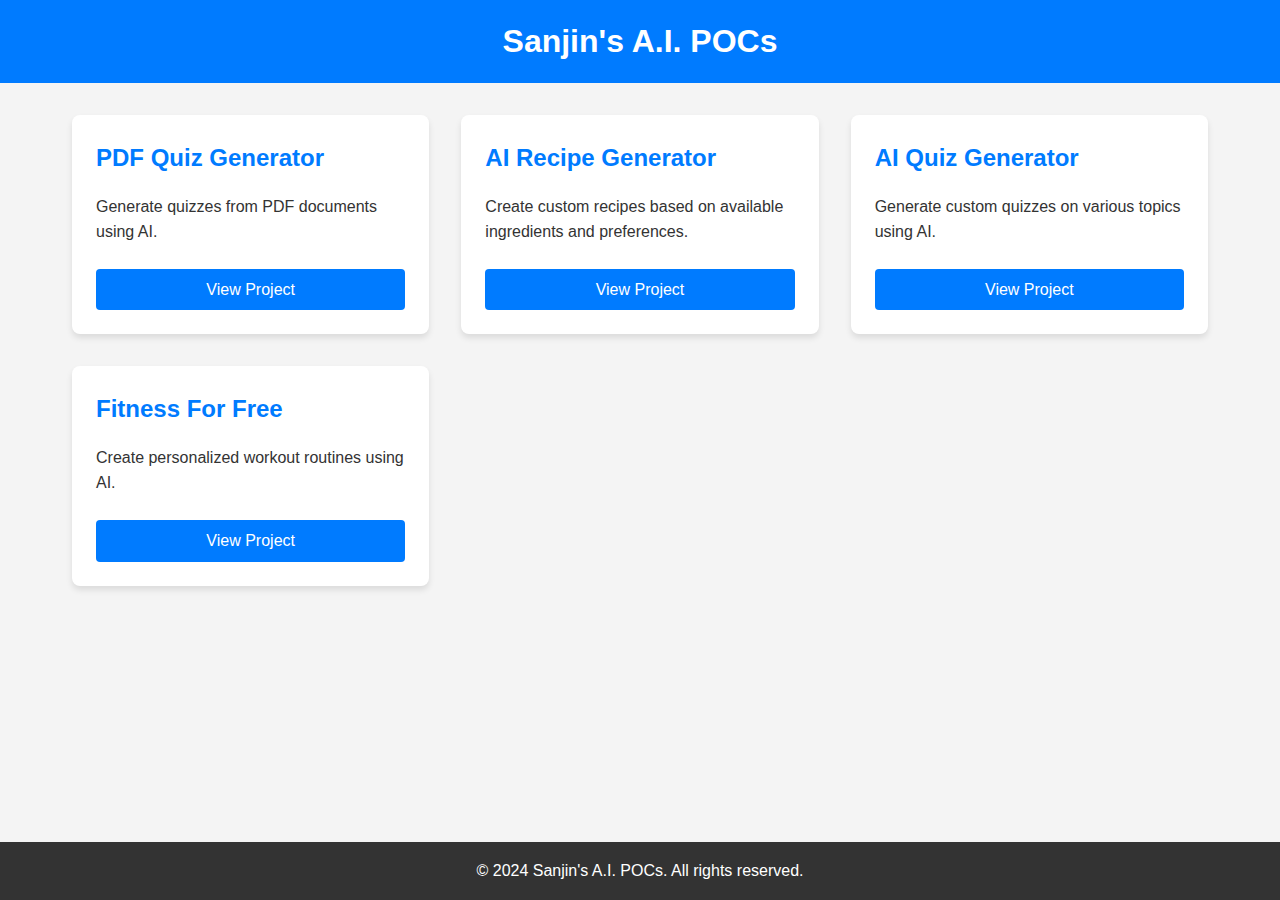
<file: index.html>
<!DOCTYPE html>
<html lang="en">
<head>
    <meta charset="UTF-8">
    <meta name="viewport" content="width=device-width, initial-scale=1.0">
    <title>Sanjin's A.I. POCs</title>
    <link rel="stylesheet" href="style.css">
</head>
<body>
    <header>
        <h1>Sanjin's A.I. POCs</h1>
    </header>
    <div class="content-wrapper">
        <main>
            <div class="project-grid">
                <div class="project-card">
                    <h2>PDF Quiz Generator</h2>
                    <p>Generate quizzes from PDF documents using AI.</p>
                    <a href="/AI_POC/pdf-doc-quiz/index.html" class="btn">View Project</a>
                </div>
                <div class="project-card">
                    <h2>AI Recipe Generator</h2>
                    <p>Create custom recipes based on available ingredients and preferences.</p>
                    <a href="/AI_POC/genai-recipeapp/index.html" class="btn">View Project</a>
                </div>
                <div class="project-card">
                    <h2>AI Quiz Generator</h2>
                    <p>Generate custom quizzes on various topics using AI.</p>
                    <a href="/AI_POC/ai-quiz/index.html" class="btn">View Project</a>
                </div>
                <div class="project-card">
                    <h2>Fitness For Free</h2>
                    <p>Create personalized workout routines using AI.</p>
                    <a href="/AI_POC/exercise-4-free/index.html" class="btn">View Project</a>
                </div>
                <!-- ... other project cards ... -->
            </div>
        </main>
    </div>
    <footer>
        <p>&copy; 2024 Sanjin's A.I. POCs. All rights reserved.</p>
    </footer>
</body>
</html>
</file>
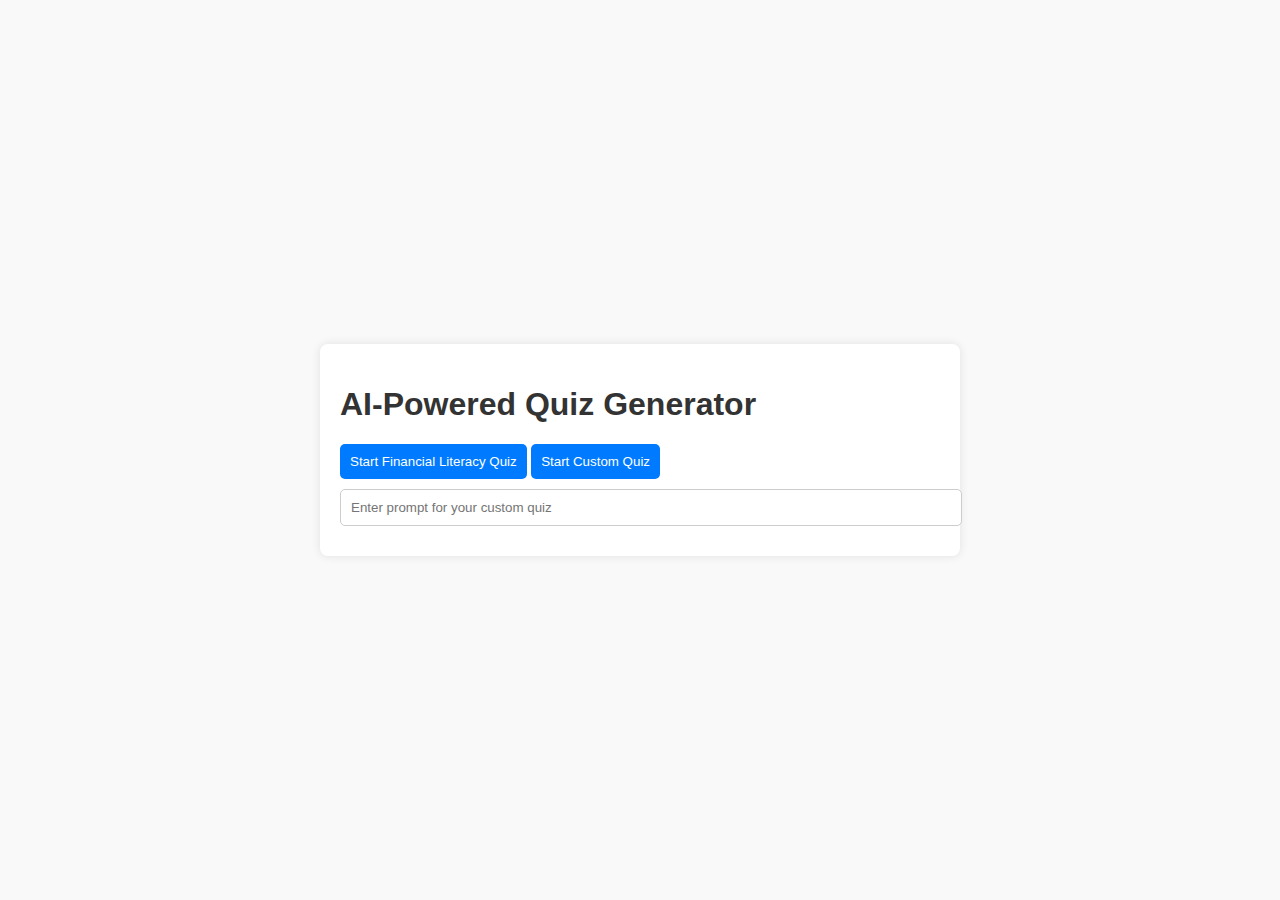
<file: ai-quiz/index.html>
<!DOCTYPE html>
<html lang="en">
<head>
    <meta charset="UTF-8">
    <meta name="viewport" content="width=device-width, initial-scale=1.0">
    <title>AI-Powered Quiz Generator</title>
    <link rel="stylesheet" href="style.css">
</head>
<body>
    <div id="appContainer">
        <div id="startContainer">
            <h1>AI-Powered Quiz Generator</h1>
            <button id="startBtn">Start Financial Literacy Quiz</button>
            <button id="startCustomBtn">Start Custom Quiz</button>
            <input type="text" id="customQuiz" placeholder="Enter prompt for your custom quiz">
        </div>
        <div id="quizContainer">
            <h1 id="quizTitle">Financial Literacy Quiz</h1>
            <div id="questionContainer"></div>
            <button id="nextBtn">Next</button>
            <div id="result"></div>
        </div>
        <div id="feedbackContainer"></div>
    </div>
    <script type="module" src="main.js"></script>
</body>
</html>
</file>
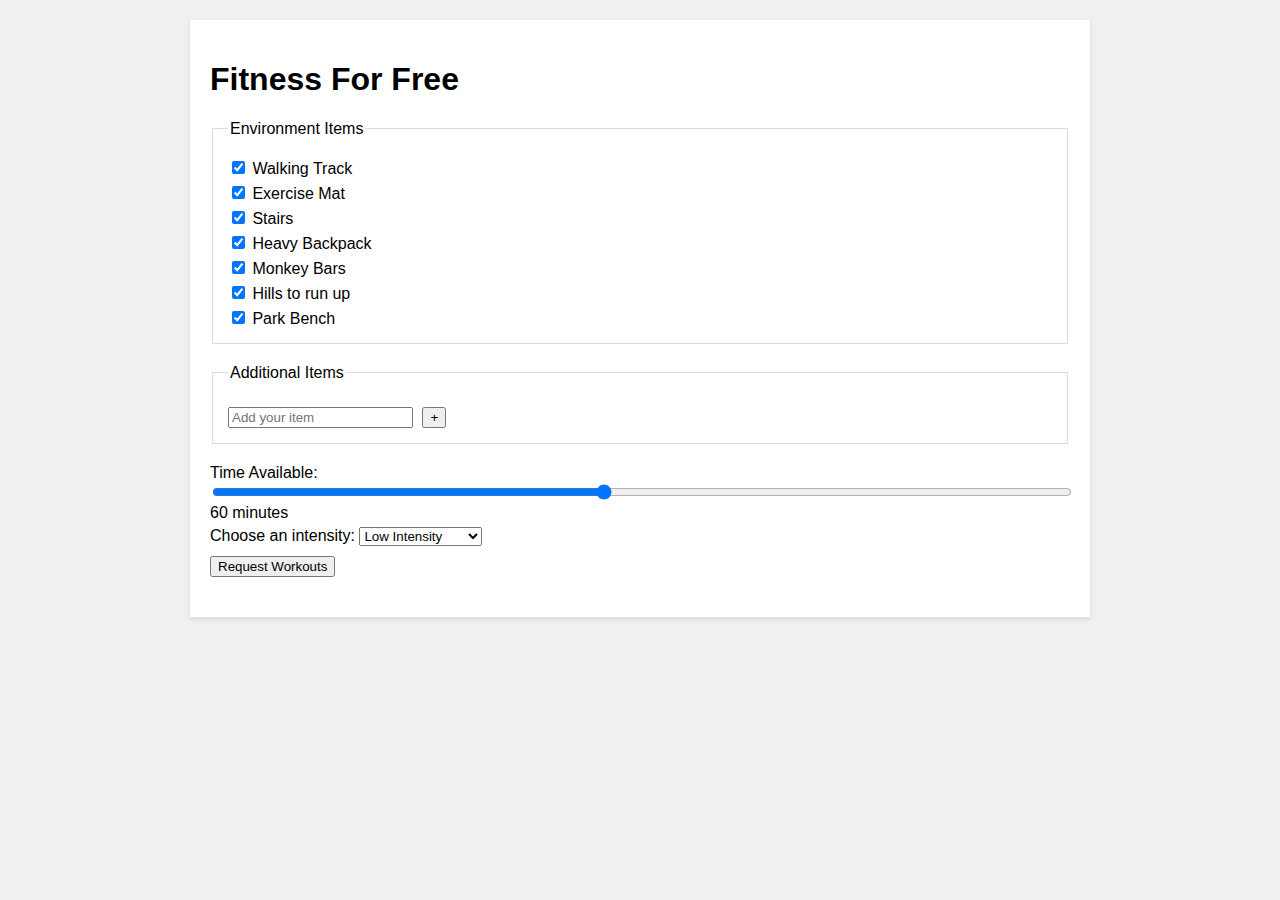
<file: exercise-4-free/index.html>
<!DOCTYPE html>
<html lang="en">
<head>
<meta charset="UTF-8">
<meta name="viewport" content="width=device-width, initial-scale=1.0">
<title>Fitness For Free</title>
<link rel="stylesheet" href="style.css">
</head>
<body>
<div class="container">
    <h1>Fitness For Free</h1>
    <form id="fitnessForm">
        <fieldset class="environmentItems">
            <legend>Environment Items</legend>
            <label><input type="checkbox" name="item" value="Walking Track" checked> Walking Track</label>
            <label><input type="checkbox" name="item" value="Exercise Mat" checked> Exercise Mat</label>
            <label><input type="checkbox" name="item" value="Stairs" checked> Stairs</label>
            <label><input type="checkbox" name="item" value="Heavy Backpack" checked> Heavy Backpack</label>
            <label><input type="checkbox" name="item" value="Monkey Bars" checked> Monkey Bars</label>
            <label><input type="checkbox" name="item" value="Hills" checked> Hills to run up</label>
            <label><input type="checkbox" name="item" value="Park Bench" checked> Park Bench</label>
        </fieldset>
        
        <fieldset class="additionalItems">
            <legend>Additional Items</legend>
            <div id="customItemContainer">
                <input type="text" id="customItem" placeholder="Add your item" />
                <button type="button" id="addItem">+</button>
            </div>
        </fieldset>
        <label for="timeAvailable">Time Available:
            <input type="range" id="timeAvailable" name="timeAvailable" min="10" max="120" value="60">
            <span id="timeValue">60</span> minutes
        </label>

        <label for="intensity">Choose an intensity:
            <select id="intensity" name="intensity">
                <option value="low">Low Intensity</option>
                <option value="medium">Medium Intensity</option>
                <option value="high">High Intensity</option>
            </select>
        </label>
        <button type="button" id="requestWorkouts">Request Workouts</button>
    </form>


<div id="workoutResult" style="margin-top: 20px;">
    <h2 id="workoutTitle"></h2>
    <div id="workoutItems"></div>
    <div id="workoutInstructions"></div>

    <div id="refineWorkout" style="display:none;">
        <input type="text" id="refineText" placeholder="Request changes" />
        <button type="button" id="refineWorkoutButton">Refine Workout</button>
    </div>
</div>

<div id="workoutImage" style="margin-top: 20px;"></div>

</div>

<script src="main.js"></script>
</body>
</html>
</file>
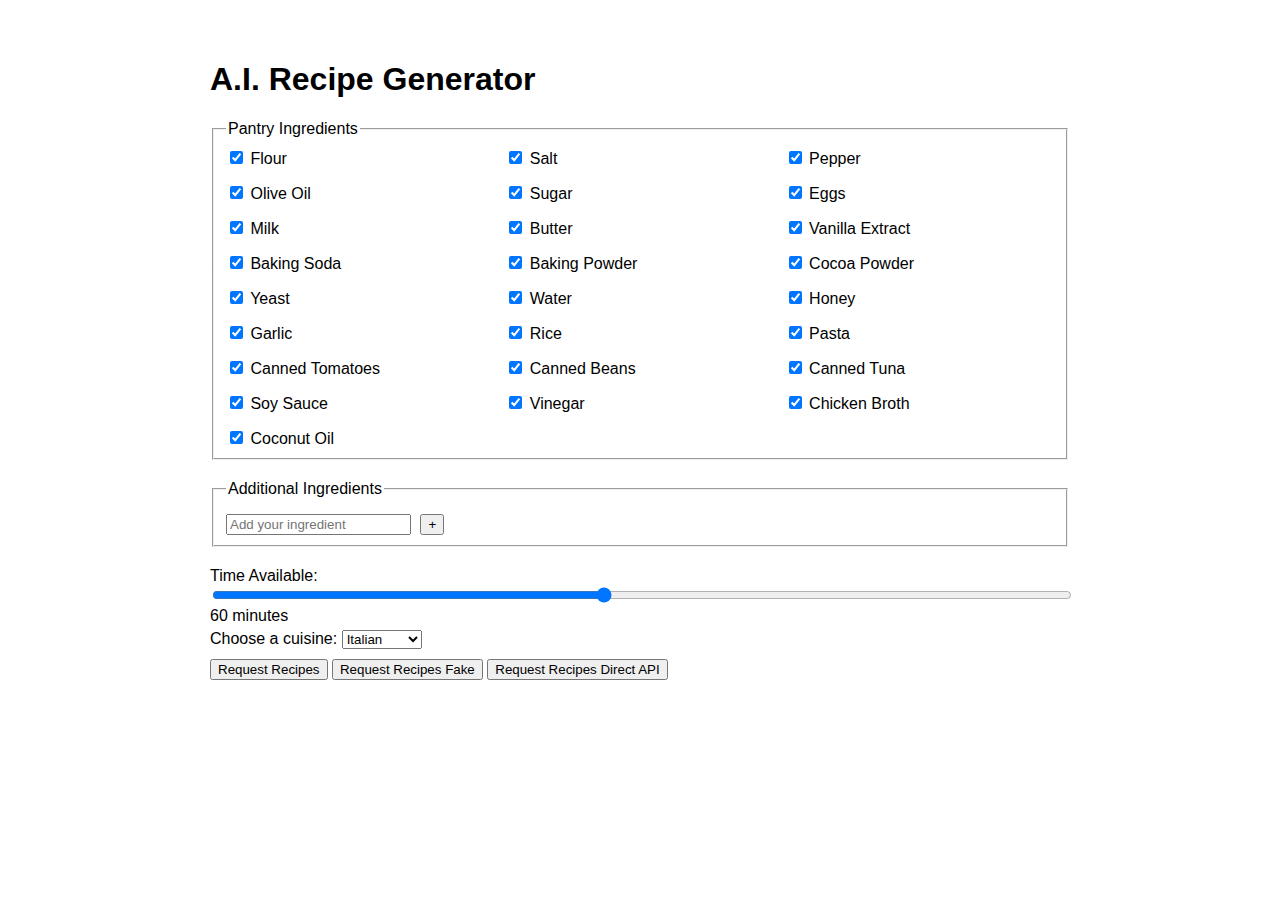
<file: genai-recipeapp/index.html>
<!DOCTYPE html>
<html lang="en">

<head>
    <meta charset="UTF-8">
    <meta name="viewport" content="width=device-width, initial-scale=1.0">
    <title>A.I. Recipe Generator</title>
    <link rel="stylesheet" href="style.css">
</head>

<body>
    <div class="container">
        <h1>A.I. Recipe Generator</h1>
        <form id="ingredientsForm">
            <fieldset class="pantryIngredients">
                <legend>Pantry Ingredients</legend>
                <!-- Using JS to dynamically add pantry ingredients - see pantry-ingredients.js -->
            </fieldset>

            <fieldset class="additionalIngredients">
                <legend>Additional Ingredients</legend>
                <div id="customIngredientContainer">
                    <input type="text" id="customIngredient" placeholder="Add your ingredient" />
                    <button type="button" id="addIngredient">+</button>
                </div>
            </fieldset>
            <label for="timeAvailable">Time Available:
                <input type="range" id="timeAvailable" name="timeAvailable" min="10" max="120" value="60">
                <span id="timeValue">60</span> minutes
            </label>

            <label for="cuisine">Choose a cuisine:
                <select id="cuisine" name="cuisine"></select>
                <!-- Using JS to dynamically add cuisine - see cuisines.js -->
            </label>
            <button type="button" id="requestRecipes">Request Recipes</button>
            <button type="button" id="requestRecipesFake">Request Recipes Fake</button>
            <button type="button" id="requestRecipesDirect">Request Recipes Direct API</button>
        </form>


        <div id="recipeResult" style="margin-top: 20px;">
            <h2 id="recipeTitle"></h2>
            <div id="recipeIngredients"></div>
            <div id="recipeInstructions"></div>

            <div id="refineRecipe" style="display:none;">
                <input type="text" id="refineText" placeholder="Request changes" />
                <button type="button" id="refineRecipeButton">Refine Recipe</button>
            </div>
        </div>

        <div id="spinner-container"></div>
        
        <div id="recipeImage" style="margin-top: 20px;"></div>

    </div>

    <script type="module" src="main.js"></script>


</body>

</html>
</file>
<file: style.css>
* {
  box-sizing: border-box;
  margin: 0;
  padding: 0;
}

html, body {
  height: 100%;
}

body {
  font-family: Arial, sans-serif;
  line-height: 1.6;
  background-color: #f4f4f4;
  color: #333;
  display: flex;
  flex-direction: column;
}

header {
  background-color: #007bff;
  color: #fff;
  text-align: center;
  padding: 1rem;
}

.content-wrapper {
  flex: 1 0 auto;
  width: 100%;
}

main {
  padding: 2rem;
  max-width: 1200px;
  margin: 0 auto;
}

.project-grid {
  display: grid;
  grid-template-columns: repeat(auto-fit, minmax(300px, 1fr));
  gap: 2rem;
}

.project-card {
  background-color: #fff;
  border-radius: 8px;
  box-shadow: 0 4px 6px rgba(0, 0, 0, 0.1);
  padding: 1.5rem;
  display: flex;
  flex-direction: column;
  transition: transform 0.3s ease;
}

.project-card:hover {
  transform: translateY(-5px);
}

.project-card h2 {
  margin-bottom: 1rem;
  color: #007bff;
}

.project-card p {
  margin-bottom: 1.5rem;
  flex-grow: 1;
}

.btn {
  display: inline-block;
  background-color: #007bff;
  color: #fff;
  text-decoration: none;
  padding: 0.5rem 1rem;
  border-radius: 4px;
  text-align: center;
  transition: background-color 0.3s ease;
}

.btn:hover {
  background-color: #0056b3;
}

.coming-soon {
  background-color: #f8f9fa;
  border: 2px dashed #dee2e6;
}

.coming-soon h2,
.coming-soon p {
  color: #6c757d;
}

footer {
  background-color: #333;
  color: #fff;
  text-align: center;
  padding: 1rem;
  flex-shrink: 0;
}

@media (min-width: 769px) {
  .project-grid {
      grid-template-columns: repeat(3, 1fr); /* Always show 3 columns on larger screens */
  }
}

@media (max-width: 768px) {
  .project-grid {
      grid-template-columns: repeat(2, 1fr); /* Show 2 columns on medium screens */
  }
}

@media (max-width: 480px) {
  .project-grid {
      grid-template-columns: 1fr; /* Show 1 column on small screens */
  }
}
</file>
<file: ai-quiz/style.css>
:root {
    --primary-color: #007bff;
    --secondary-color: #0056b3;
    --background-color: #f9f9f9;
    --text-color: #333;
}

body {
    font-family: Arial, sans-serif;
    display: flex;
    justify-content: center;
    align-items: center;
    height: 100vh;
    margin: 0;
    background-color: var(--background-color);
    color: var(--text-color);
}

#appContainer {
    width: 80%;
    max-width: 600px;
    background-color: white;
    padding: 20px;
    border-radius: 8px;
    box-shadow: 0 0 10px rgba(0, 0, 0, 0.1);
}

#questionContainer {
    margin-bottom: 20px;
}

.question {
    margin: 10px 0;
}

#nextBtn {
    display: none;
    padding: 10px;
    background-color: var(--primary-color);
    color: white;
    border: none;
    border-radius: 5px;
    cursor: pointer;
}

#nextBtn:hover {
    background-color: var(--secondary-color);
}

.optionInput {
    margin-right: 10px;
}

.optionLabel {
    cursor: pointer;
}

#feedback {
    margin-top: 10px;
    font-weight: bold;
}

#startBtn, #startCustomBtn {
    margin-bottom: 10px;
    padding: 10px;
    background-color: var(--primary-color);
    color: white;
    border: none;
    border-radius: 5px;
    cursor: pointer;
}

#startBtn:hover, #startCustomBtn:hover {
    background-color: var(--secondary-color);
}

#customQuiz {
    width: 100%;
    padding: 10px;
    margin-bottom: 10px;
    border-radius: 5px;
    border: 1px solid #ccc;
}
</file>
<file: exercise-4-free/style.css>
body {
    font-family: Arial, sans-serif;
    display: flex;
    justify-content: center;
    margin-top: 20px;
    background-color: #f0f0f0; /* A light background for the fitness theme */
}

/* Container Styling */
.container {
    width: 900px;
    margin: 0 auto;
    padding: 20px;
    box-sizing: border-box;
    background-color: white; /* White container on light background */
    box-shadow: 0px 2px 5px rgba(0, 0, 0, 0.1); /* Subtle box shadow */
}

/* Default Fieldset Styling */
fieldset {
    margin-bottom: 20px;
    border: 1px solid #ddd; /* Light border */
    padding: 15px;
}


/* Specific styling for Pantry Ingredients to apply grid layout */
.pantryIngredients {
    display: grid;
    grid-template-columns: repeat(auto-fill, minmax(200px, 1fr)); /* Creates a responsive grid layout for ingredients */
    gap: 10px; /* Gap between grid items */
}

/* Label Styling */
label {
    display: block; /* Ensures labels are displayed one after another vertically */
    margin-top: 5px;
}

/* Button Styling */
button {
    cursor: pointer;
    margin-top: 10px;
}

/* Range Input Styling */
#timeAvailable {
    width: 100%;
}

/* Text Input Styling */
input[type="text"] {
    margin-right: 5px;
}
</file>
<file: genai-recipeapp/style.css>
body {
  font-family: Arial, sans-serif;
  display: flex;
  justify-content: center;
  margin-top: 20px;
}

/* Container Styling */
.container {
  width: 900px;
  margin: 0 auto;
  padding: 20px;
  box-sizing: border-box;
}

/* Default Fieldset Styling */
fieldset {
  margin-bottom: 20px;
}

/* Specific styling for Pantry Ingredients to apply grid layout */
.pantryIngredients {
  display: grid;
  grid-template-columns: repeat(
    auto-fill,
    minmax(200px, 1fr)
  ); /* Creates a responsive grid layout for ingredients */
  gap: 10px; /* Gap between grid items */
}

/* Label Styling */
label {
  display: block; /* Ensures labels are displayed one after another vertically */
  margin-top: 5px;
}

/* Button Styling */
button {
  cursor: pointer;
  margin-top: 10px;
}

/* Range Input Styling */
#timeAvailable {
  width: 100%;
}

/* Text Input Styling */
input[type="text"] {
  margin-right: 5px;
}

.loading {
    position: relative; 
    margin: 40px auto;
    width: 50px;
    height: 50px;
  }
  
  .loading::before { /* Add styles for the spinning element */
    content: ''; 
    display: block;
    width: 32px; /* Adjust slightly smaller than container */
    height: 32px;
    margin: 4px; /* To visually center within container */
    border-radius: 50%;
    border: 4px solid #3498db; /* Use desired border color */
    border-color: #3498db transparent #3498db transparent; /* Color only top & right */
    animation: spin 1s linear infinite;
  }
  
  @keyframes spin {
    0% { transform: translate(-50%, -50%) rotate(0deg); }
    100% { transform: translate(-50%, -50%) rotate(360deg); }
  }

  .hidden {
    display: none; 
}
</file>
